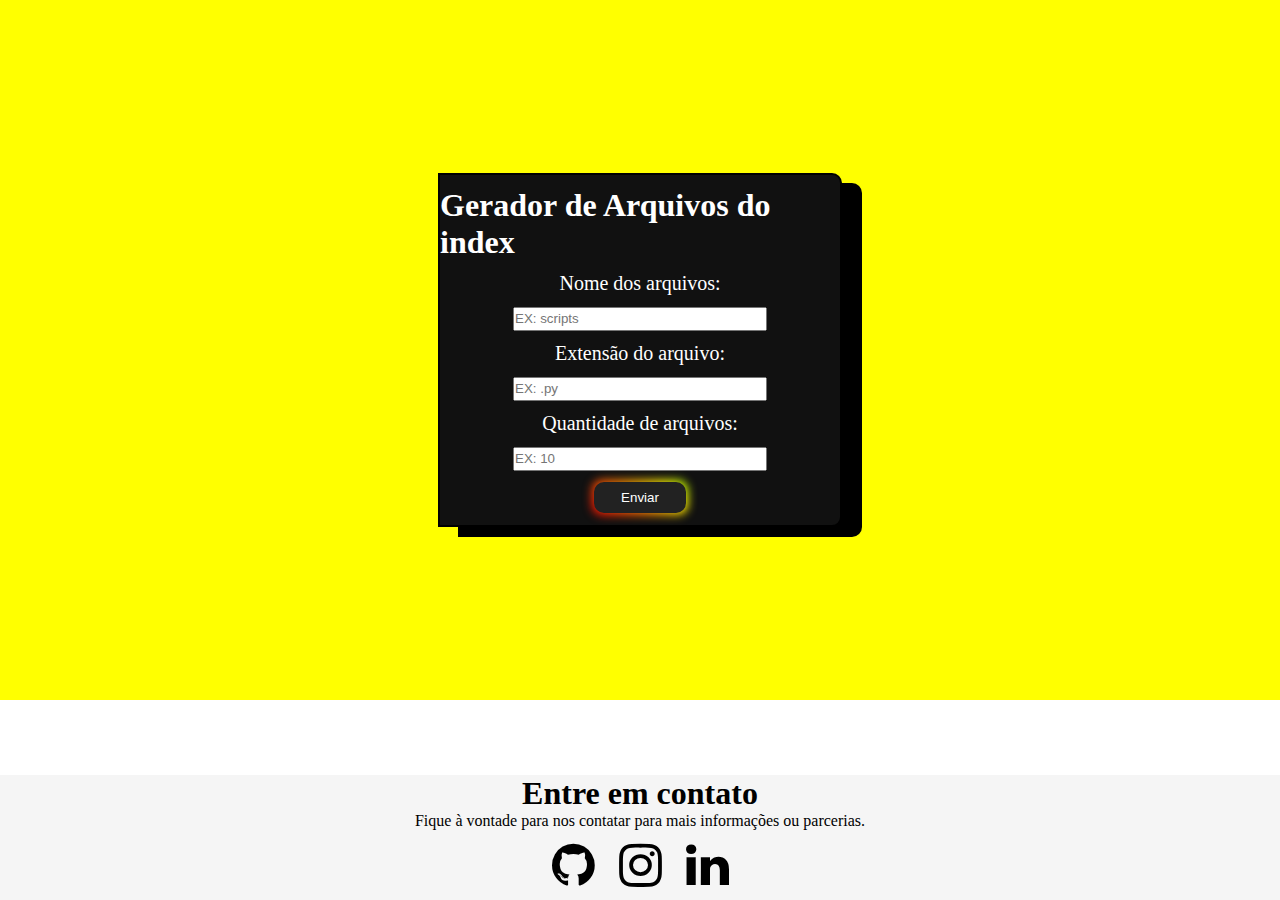
<file: Index.html>
<!DOCTYPE html>
<html lang="en">
<head>
    <meta charset="UTF-8">
    <meta name="viewport" content="width=device-width, initial-scale=1.0">
    <title>Gerador de Arquivos</title>
    <link rel="stylesheet" href="Style/index.css">
    <link rel="stylesheet" href="https://cdnjs.cloudflare.com/ajax/libs/font-awesome/4.7.0/css/font-awesome.min.css">

</head>

<body>

        <div class="container">
            <div class="form-group">

            <h1>Gerador de Arquivos do index</h1>

            <label class="form-label" for="nome">Nome dos arquivos:</label>
            <input placeholder="EX: scripts " class="form-input" type="text" id="nome" name="nome" required>


            <label class="form-label" for="extensao">Extensão do arquivo:</label>
            <input placeholder="EX: .py" class="form-input" type="text" id="extensao" name="extensao" required>


            <label class="form-label" for="quantidade">Quantidade de arquivos:</label>

            <input placeholder="EX: 10" class="form-input" type="number" id="quantidade" name="quantidade" required>

            <a  href="downloads.html"><button  onclick="criarArquivos()" class="button-85" role="button">
                Enviar</button></a>

        </div>

        </div>
        <footer>
            <h1>Entre em contato</h1>
            <p>Fique à vontade para nos contatar para mais informações ou parcerias.</p>
            <a href="https://github.com/viniciuszile"><i class="fa fa-github" style="color: #000000; font-size: 50px; margin: 10px"></i></a>
            <a href="https://www.linkedin.com/in/vinicius-zile-91814a21a/"><i class="fa fa-instagram" style="color: #000000; font-size: 50px; margin: 10px"></i></a>
            <a href="https://www.instagram.com/viniciuszile/"><i class="fa fa-linkedin" style="color: #000000; font-size: 50px; margin: 10px"></i></a>

            
        </footer>
        

    
</body>

<script type="text/javascript">
    function criarArquivos() {
        var nome = document.getElementById("nome").value;
        var extensao = document.getElementById("extensao").value;
        var quantidade = document.getElementById("quantidade").value;
    
        var xhr = new XMLHttpRequest();
        xhr.open("POST", "/criar_arquivos", true);
        xhr.setRequestHeader("Content-Type", "application/json");
        xhr.onreadystatechange = function () {
            if (xhr.readyState === 4 && xhr.status === 200) {
                var response = JSON.parse(xhr.responseText);
                if (response.success) {
                    // Redireciona para o novo arquivo HTML
                    window.location.href = "novo_arquivo.html";
                } else {
                    alert("Ocorreu um erro ao criar os arquivos.");
                }
            }
        };
    
        xhr.send(JSON.stringify({
            nome: nome,
            extensao: extensao,
            quantidade: quantidade
        }));
    }
    
    function baixarArquivo() {
        window.location.href = "Arquivos_Criados.zip";
    }
</script>
</html>
</file>
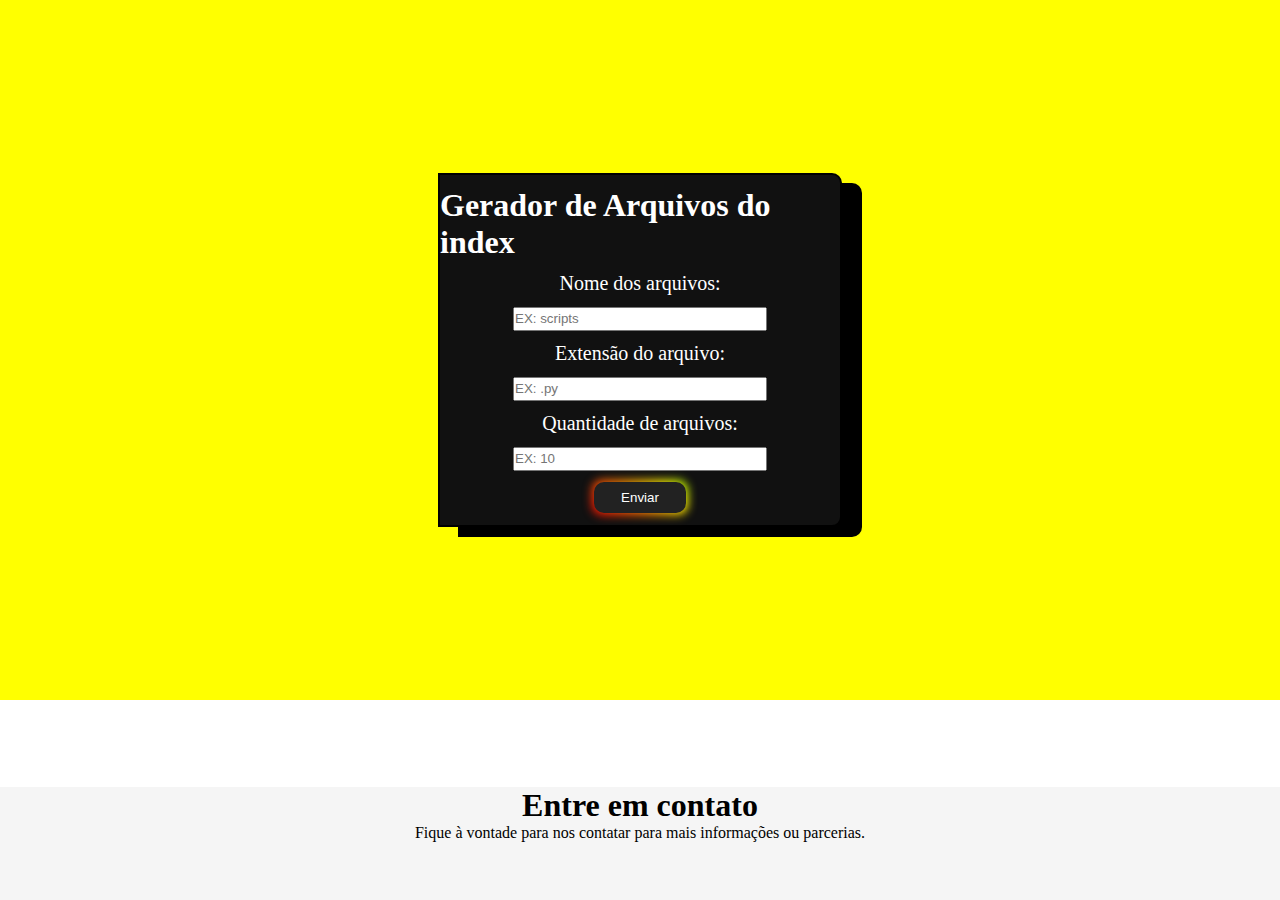
<file: Docs/templates/home.html>
<!DOCTYPE html>
<html lang="en">
<head>
    <meta charset="UTF-8">
    <meta name="viewport" content="width=device-width, initial-scale=1.0">
    <title>Gerador de Arquivos</title>
    
    <style>
        *{
            margin: 0px;
            padding: 0px;
        }
        
        footer {
            position: absolute;
            bottom: 0;
            width: 100%;
            background-color: #f5f5f5;
            text-align: center;
          }
        
        .container{
            width: 100%;
            height: 700px;
            background-color: rgb(255, 255, 0);
            font-family: Gill Sans, sans-serif;
            align-items: center;
            display: flex;
            flex-direction: row;
            flex-wrap: wrap;
            justify-content: center;
        }
        
        .form-group {
            width: 400px;
            height: 350px;
            background-color: #111;
            border: solid black 2px;
            border-top-right-radius: 10px;
            border-bottom-right-radius: 10px;
            display: flex;
            align-items: center;
            justify-content: space-evenly;
            flex-direction: column;
            margin: 30px;
            box-shadow:20px 10px black;
        }
        
        .form-group h1{
            color: white;
            font-size: xx-larger;
            font-family: Cambria, Cochin, Georgia, Times, 'Times New Roman', serif;
        }
        
        .form-label {
            color: white;
            font-size: 20px;
            font-family: Cambria, Cochin, Georgia, Times, 'Times New Roman', serif;
        }
        
        .form-input {
            width: 250px;
            height: 20px;
        
        }
        
        
        /* CSS botao zika*/
        .button-85 {
            padding: 0.6em 2em;
            border: none;
            outline: none;
            color: rgb(255, 255, 255);
            background: #111;
            cursor: pointer;
            position: relative;
            z-index: 0;
            border-radius: 10px;
            user-select: none;
            -webkit-user-select: none;
            touch-action: manipulation;
          }
          
          .button-85:before {
            content: "";
            background: linear-gradient(
              45deg,
              #ff0000,
              #ff7300,
              #fffb00,
              #48ff00,
              #00ffd5,
              #002bff,
              #7a00ff,
              #ff00c8,
              #ff0000
            );
            position: absolute;
            top: -2px;
            left: -2px;
            background-size: 400%;
            z-index: -1;
            filter: blur(5px);
            -webkit-filter: blur(5px);
            width: calc(100% + 4px);
            height: calc(100% + 4px);
            animation: glowing-button-85 20s linear infinite;
            transition: opacity 0.3s ease-in-out;
            border-radius: 10px;
          }
          
          @keyframes glowing-button-85 {
            0% {
              background-position: 0 0;
            }
            50% {
              background-position: 400% 0;
            }
            100% {
              background-position: 0 0;
            }
          }
          
          .button-85:after {
            z-index: -1;
            content: "";
            position: absolute;
            width: 100%;
            height: 100%;
            background: #222;
            left: 0;
            top: 0;
            border-radius: 10px;
          }
    </style>
</head>

<body>

    <div class="container">
        <div class="form-group">

        <h1>Gerador de Arquivos do index</h1>

        <label class="form-label" for="nome">Nome dos arquivos:</label>
        <input placeholder="EX: scripts " class="form-input" type="text" id="nome" name="nome" required>


        <label class="form-label" for="extensao">Extensão do arquivo:</label>
        <input placeholder="EX: .py" class="form-input" type="text" id="extensao" name="extensao" required>


        <label class="form-label" for="quantidade">Quantidade de arquivos:</label>

        <input placeholder="EX: 10" class="form-input" type="number" id="quantidade" name="quantidade" required>

        <a  href="downloads.html"><button  onclick="criarArquivos()" class="button-85" role="button">
            Enviar</button></a>

    </div>

    </div>
    <footer>
        <h1>Entre em contato</h1>
        <p>Fique à vontade para nos contatar para mais informações ou parcerias.</p>
        <a href="https://github.com/viniciuszile"><i class="fa fa-github" style="color: #000000; font-size: 50px; margin: 10px"></i></a>
        <a href="https://www.linkedin.com/in/vinicius-zile-91814a21a/"><i class="fa fa-instagram" style="color: #000000; font-size: 50px; margin: 10px"></i></a>
        <a href="https://www.instagram.com/viniciuszile/"><i class="fa fa-linkedin" style="color: #000000; font-size: 50px; margin: 10px"></i></a>

        
    </footer>
    


</body>

    <script type="text/javascript">
        function criarArquivos() {
            var nome = document.getElementById("nome").value;
            var extensao = document.getElementById("extensao").value;
            var quantidade = document.getElementById("quantidade").value;
        
            var xhr = new XMLHttpRequest();
            xhr.open("POST", "/criar_arquivos", true);
            xhr.setRequestHeader("Content-Type", "application/json");
            xhr.onreadystatechange = function () {
                if (xhr.readyState === 4 && xhr.status === 200) {
                    var response = JSON.parse(xhr.responseText);
                    if (response.success) {
                        // Redireciona para o novo arquivo HTML
                        window.location.href = "novo_arquivo.html";
                    } else {
                        alert("Ocorreu um erro ao criar os arquivos.");
                    }
                }
            };
        
            xhr.send(JSON.stringify({
                nome: nome,
                extensao: extensao,
                quantidade: quantidade
            }));
        }
        
        function baixarArquivo() {
            window.location.href = "Arquivos_Criados.zip";
        }
    </script>

</html>
</file>
<file: Style/index.css>
*{
    margin: 0px;
    padding: 0px;
}

footer {
    position: absolute;
    bottom: 0;
    width: 100%;
    background-color: #f5f5f5;
    text-align: center;
  }

.container{
    width: 100%;
    height: 700px;
    background-color: rgb(255, 255, 0);
    font-family: Gill Sans, sans-serif;
    align-items: center;
    display: flex;
    flex-direction: row;
    flex-wrap: wrap;
    justify-content: center;
}

.form-group {
    width: 400px;
    height: 350px;
    background-color: #111;
    border: solid black 2px;
    border-top-right-radius: 10px;
    border-bottom-right-radius: 10px;
    display: flex;
    align-items: center;
    justify-content: space-evenly;
    flex-direction: column;
    margin: 30px;
    box-shadow:20px 10px black;
}

.form-group h1{
    color: white;
    font-size: xx-larger;
    font-family: Cambria, Cochin, Georgia, Times, 'Times New Roman', serif;
}

.form-label {
    color: white;
    font-size: 20px;
    font-family: Cambria, Cochin, Georgia, Times, 'Times New Roman', serif;
}

.form-input {
    width: 250px;
    height: 20px;

}


/* CSS botao zika*/
.button-85 {
    padding: 0.6em 2em;
    border: none;
    outline: none;
    color: rgb(255, 255, 255);
    background: #111;
    cursor: pointer;
    position: relative;
    z-index: 0;
    border-radius: 10px;
    user-select: none;
    -webkit-user-select: none;
    touch-action: manipulation;
  }
  
  .button-85:before {
    content: "";
    background: linear-gradient(
      45deg,
      #ff0000,
      #ff7300,
      #fffb00,
      #48ff00,
      #00ffd5,
      #002bff,
      #7a00ff,
      #ff00c8,
      #ff0000
    );
    position: absolute;
    top: -2px;
    left: -2px;
    background-size: 400%;
    z-index: -1;
    filter: blur(5px);
    -webkit-filter: blur(5px);
    width: calc(100% + 4px);
    height: calc(100% + 4px);
    animation: glowing-button-85 20s linear infinite;
    transition: opacity 0.3s ease-in-out;
    border-radius: 10px;
  }
  
  @keyframes glowing-button-85 {
    0% {
      background-position: 0 0;
    }
    50% {
      background-position: 400% 0;
    }
    100% {
      background-position: 0 0;
    }
  }
  
  .button-85:after {
    z-index: -1;
    content: "";
    position: absolute;
    width: 100%;
    height: 100%;
    background: #222;
    left: 0;
    top: 0;
    border-radius: 10px;
  }
</file>
